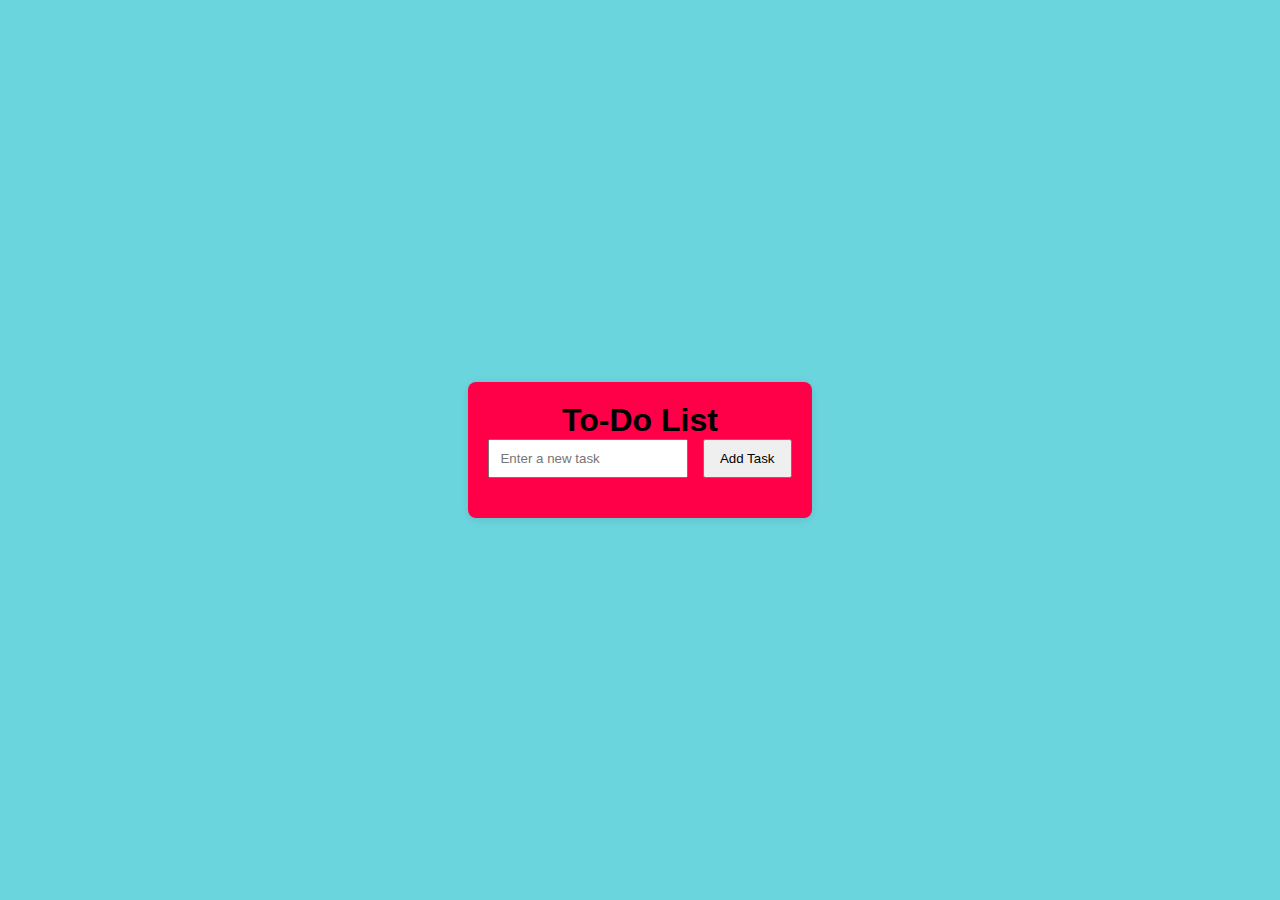
<file: index.html>
<!DOCTYPE html>
<html lang="en">
<head>
  <meta charset="UTF-8">
  <meta name="viewport" content="width=device-width, initial-scale=1.0">
  <title>To-Do List App</title>
  <link rel="stylesheet" href="styletodo.css">
</head>
<body>
  <div class="container">
    <h1>To-Do List</h1>
    <input type="text" id="new-task" placeholder="Enter a new task">
    <button onclick="addTask()">Add Task</button>
    <ul id="task-list"></ul>
  </div>
  <script src="app.js"></script>
</body>
</html>
</file>
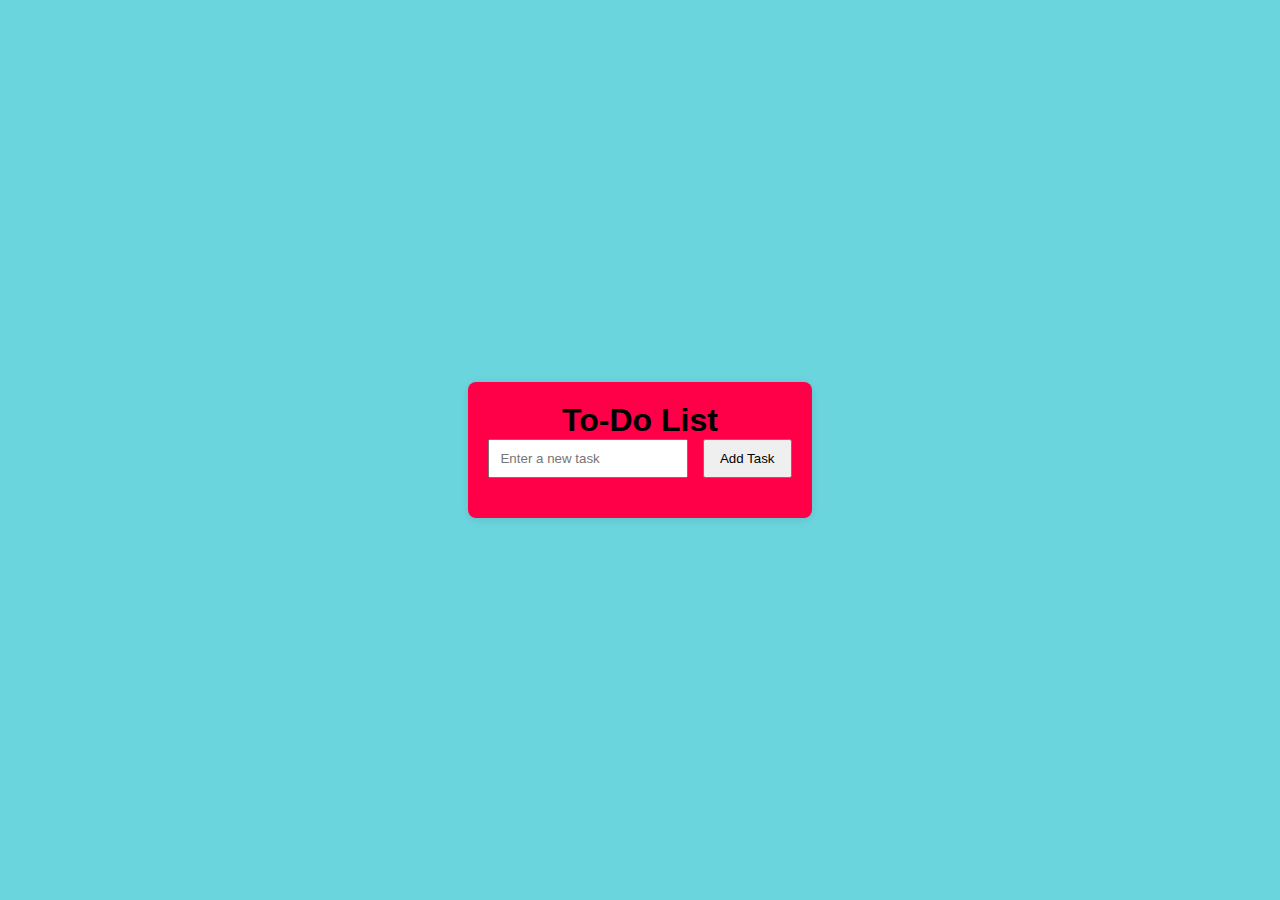
<file: todolist.html>
<!DOCTYPE html>
<html lang="en">
<head>
  <meta charset="UTF-8">
  <meta name="viewport" content="width=device-width, initial-scale=1.0">
  <title>To-Do List App</title>
  <link rel="stylesheet" href="styletodo.css">
</head>
<body>
  <div class="container">
    <h1>To-Do List</h1>
    <input type="text" id="new-task" placeholder="Enter a new task">
    <button onclick="addTask()">Add Task</button>
    <ul id="task-list"></ul>
  </div>
  <script src="app.js"></script>
</body>
</html>
</file>
<file: styletodo.css>
* {
  margin: 0;
  padding: 0;
  box-sizing: border-box;
}
body {
  font-family: Arial, sans-serif;
  display: flex;
  justify-content: center;
  align-items: center;
  height: 100vh;
  background-color: #6bd5de;
}
.container {
  
  background-color: rgb(255, 0, 72);
  padding: 20px;
  border-radius: 8px;
  box-shadow: 0 2px 10px rgba(0, 0, 0, 0.1);
  text-align: center;
}
input {
  padding: 10px;
  width: 200px;
  margin-right: 10px;
}
button {
  padding: 10px 15px;
  cursor: pointer;
}
ul {
  list-style-type: none;
  margin-top: 20px;
}
li {
  margin: 10px 0;
  padding: 10px;
  background-color: #e0e0e0;
  display: flex;
  justify-content: space-between;
}
.completed {
  text-decoration: line-through;
}
/* Common button styles for both Complete and Delete buttons */
.btn {
  padding: 10px 15px;
  font-size: 16px;
  cursor: pointer;
  border: none;
  background-color: #f0f0f0;
  border-radius: 5px;
  margin-left: 10px;
  width: 100px; /* Set fixed width */
  text-align: center;
}


/* Tick mark specific styling */
.completed-btn {
  font-size: 18px;
  color: green;
}
</file>
